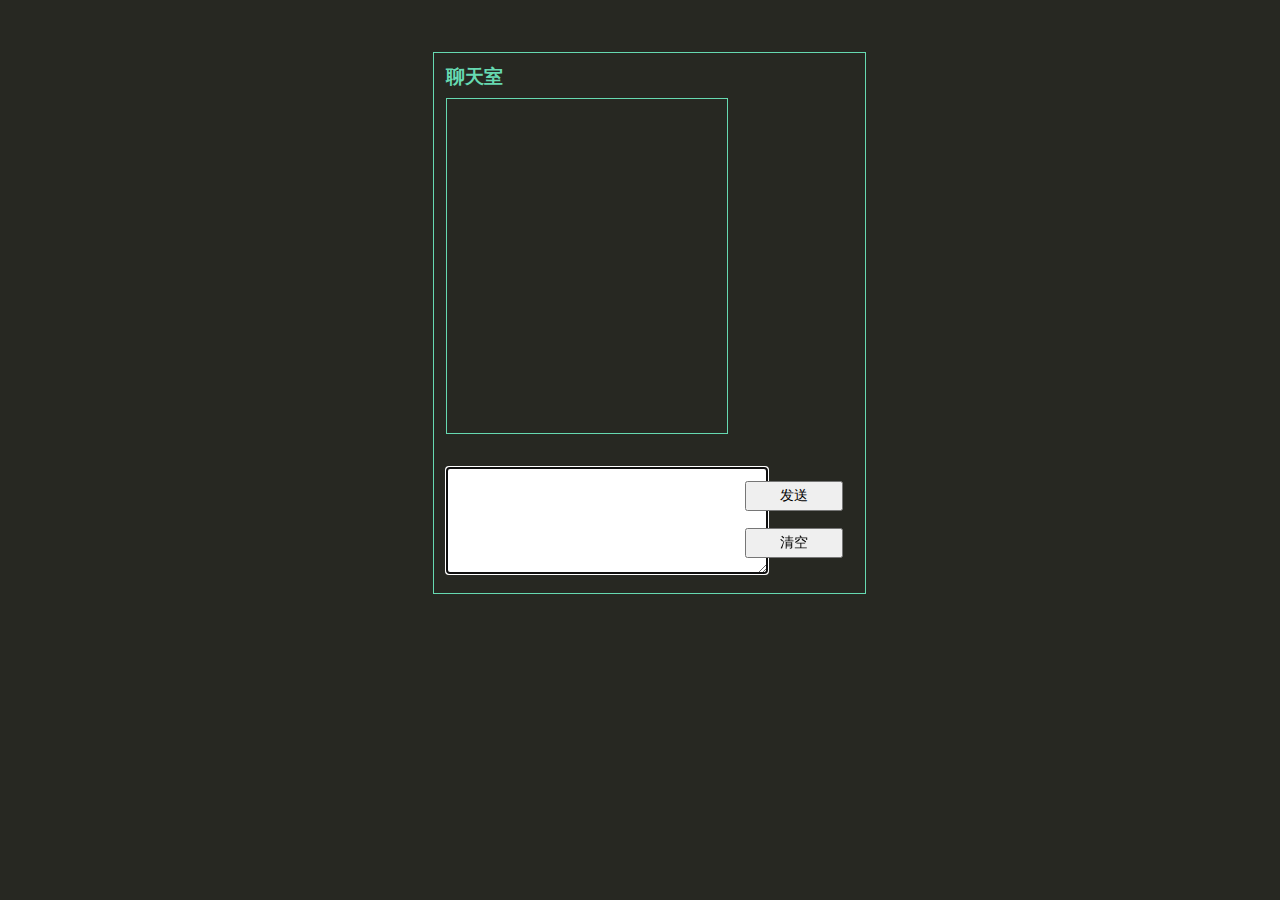
<file: index/index.html>
<!DOCTYPE html>
<html lang="en">
<head>
	<meta charset="UTF-8">
	<title>Chat</title>
	<link rel="stylesheet" type="text/css" href="../css/chat.css">
	<script type="text/javascript" src="../js/jquery-1.12.2.js"></script>
	<script type="text/javascript" src="../js/chat.js"></script>
</head>
<body>
	<div class="all">
		<h3 class="title">聊天室</h3>
	    <div class="chatRecord"></div>
	    <!-- <div class="chatContent"></div> -->
	    <textarea class="chatContent" id="content" cols="38" rows="7"></textarea>
	    <input class="btn1" type="button" value="发送" />
	    <input class="btn2" type="button" value="清空" />
    </div>
</body>
</html>
</file>
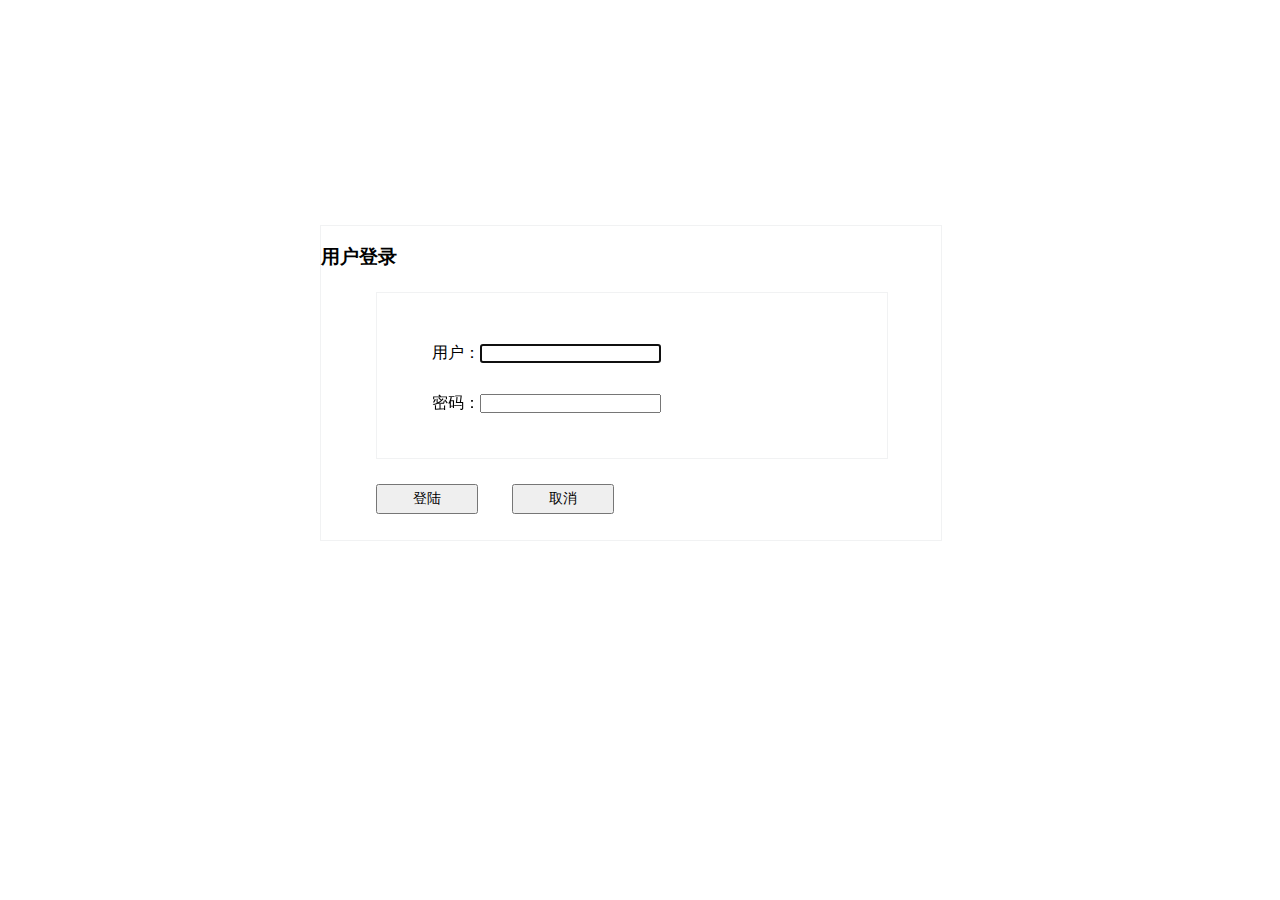
<file: login.html>
<!DOCTYPE html>
<html lang="en">
<head>
	<meta charset="UTF-8">
	<title>Chat</title>
	<script type="text/javascript" src="js/jquery-1.12.2.js"></script>
	<link rel="stylesheet" type="text/css" href="css/login.css">
	<script type="text/javascript" src="js/login.js"></script>
</head>
<body>
	<div class="login">
		<br />	  
		<h3>用户登录</h3> 

		<div class="loginContent">
			<div class="txt1">用户：<input type="text" /></div>
			<div class="txt2">密码：<input type="password" /></div>
		</div>
		<div class="btn">
			<input type="button" value="登陆" />
			<input type="reset" value="取消" />
		</div>
		<div id="loginMsg"></div>
	</div>
</body>
</html>
</file>
<file: css/chat.css>
* {
	margin: 0;
	padding: 0;
}

html {
	background-color: rgb(39,40,34);
}

.all {
	border: 1px rgb(102,217,177) solid;
	width: 431px;
	height: 540px;
	position: absolute;
	top: 52px;
    left: 433px;
}

.title {
    color: rgb(102,217,177);
    font-style: bold;
    position: absolute;
	top: 11px;
	left: 12px;
}

.chatRecord {
	border: 1px rgb(102,217,177) solid;
	width: 280px;
	height: 334px;
	position: absolute;
	top: 45px;
	left: 12px;
}

.chatContent {
	border: 1px rgb(102,217,177) solid;
	/* width: 280px;
	height: 100px; */
	position: absolute;
	top: 414px;
	left: 12px;
	/* font-size: 14px; */
	/* line-height: 100px; */
}

.btn1 {
	width: 98px;
	height: 30px;
	line-height: 30px;
	font-size: 14px;
	position: absolute;
	top: 428px;
	left: 311px;
}

.btn2 {
	width: 98px;
	height: 30px;
	line-height: 30px;
	font-size: 14px;
	position: absolute;
	top: 475px;
	left: 311px;
}
</file>
<file: css/login.css>
* {
	margin: 0;
    padding: 0;
}

.login {
	border: 1px #f1f2f3 solid;
	width: 620px;
	height: 314px;
	/* line-height: 300px; */
	position: absolute;
	top: 25%;
	left: 25%;
}

.loginContent {
	border: 1px #f1f2f3 solid;
	width: 510px;
	height: 165px;
/* 	line-height: 165px; */
	position: absolute;
	top: 66px;
	left: 55px;
}

.txt1 {
   position: absolute;
   top: 50px;
   left: 55px;
}

.txt2 {
   position: absolute;
   top: 100px;
   left: 55px;
}

.btn {
	width: 510px;
	height: 43px;
    line-height: 43px;
    margin-top: 16px;
    position: absolute;
    top: 234px;
    left: 55px;
}

.btn > input {
	width: 102px;
	height: 30px;
	margin-right: 30px;
	font-size: 14px;
	text-align: center;
}
</file>
